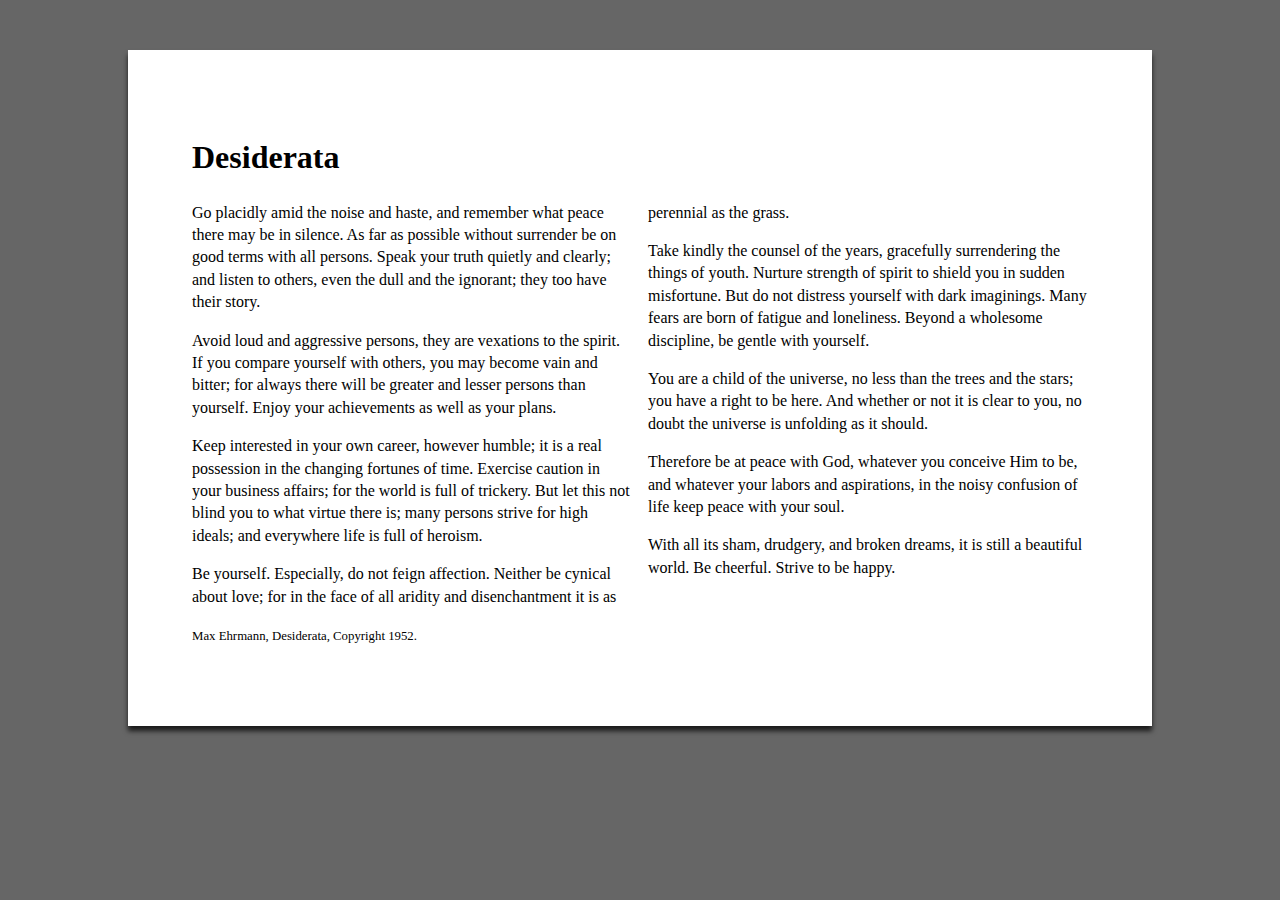
<file: lesson-3/index.html>
<!DOCTYPE html>
<html lang="en">
	<head>
		<meta charset="UTF-8" />
		<title>Desiderata - Max Ehrmann</title>
		<!-- STEP 1: Validate and repair HTML (http://validator.w3.org/) -->
		<!-- STEP 2: Address responsiveness with the meta viewport element -->
		<!-- STEP 3a: Apply Eric Meyer's CSS Reset (http://meyerweb.com/eric/tools/css/reset/) -->
		 <!--link href="css/reset.css" rel="stylesheet" >

		<!-- STEP 3b: Comment out STEP 2, then apply Nicolas Gallagher and Jonathan Neal's Normalize.CSS (http://necolas.github.io/normalize.css/) -->
        <link href="css/normalize.css" rel="stylesheet">

		<!-- STEP 4a: Add the primary stylesheet -->
		 <link href="css/main.css" rel="stylesheet">

		<!-- STEP 4b: Validate the CSS and repair (https://jigsaw.w3.org/css-validator/) -->


		<!-- STEP 5: Inspect the HTML and CSS using a variety of browser dev tools from different vendors -->
	</head>
	<body>
		<div id="page">
			<header>
				<h1>Desiderata</h1>
			</header>		
			<main>
				<p>Go placidly amid the noise and haste, and remember what peace there may be in silence. As far as possible without surrender be on good terms with all persons. Speak your truth quietly and clearly; and listen to others, even the dull and the ignorant; they too have their story.</p>
				<p>Avoid loud and aggressive persons, they are vexations to the spirit. If you compare yourself with others, you may become vain and bitter; for always there will be greater and lesser persons than yourself. Enjoy your achievements as well as your plans.</p>
				<p>Keep interested in your own career, however humble; it is a real possession in the changing fortunes of time. Exercise caution in your business affairs; for the world is full of trickery. But let this not blind you to what virtue there is; many persons strive for high ideals; and everywhere life is full of heroism.</p>
				<p>Be yourself. Especially, do not feign affection. Neither be cynical about love; for in the face of all aridity and disenchantment it is as perennial as the grass.</p>
				<p>Take kindly the counsel of the years, gracefully surrendering the things of youth. Nurture strength of spirit to shield you in sudden misfortune. But do not distress yourself with dark imaginings. Many fears are born of fatigue and loneliness. Beyond a wholesome discipline, be gentle with yourself.</p>
				<p>You are a child of the universe, no less than the trees and the stars; you have a right to be here. And whether or not it is clear to you, no doubt the universe is unfolding as it should.</p>
				<p>Therefore be at peace with God, whatever you conceive Him to be, and whatever your labors and aspirations, in the noisy confusion of life keep peace with your soul.</p>
				<p>With all its sham, drudgery, and broken dreams, it is still a beautiful world. Be cheerful. Strive to be happy.</p>
			</main>
			<footer>
				<p><small>Max Ehrmann, Desiderata, Copyright 1952.</small></p>
			</footer>
		</div><!-- #page -->
	</body>
</html>
</file>
<file: lesson-3/css/main.css>
body {
background-color:#666;
		line-height: 1.4; 
}

#page {
	width: 70%;
 background-color: white;
   margin: 50px auto;
			padding: 5%;
  box-shadow: 0 5px 5px 0 rgba(0,0,0,0.75);
}

/* Multi-column layout
-------------------------------------------------- */
main {
  column-count: 2;

}
main p:first-child {
  margin-top: 0;
}
</file>
